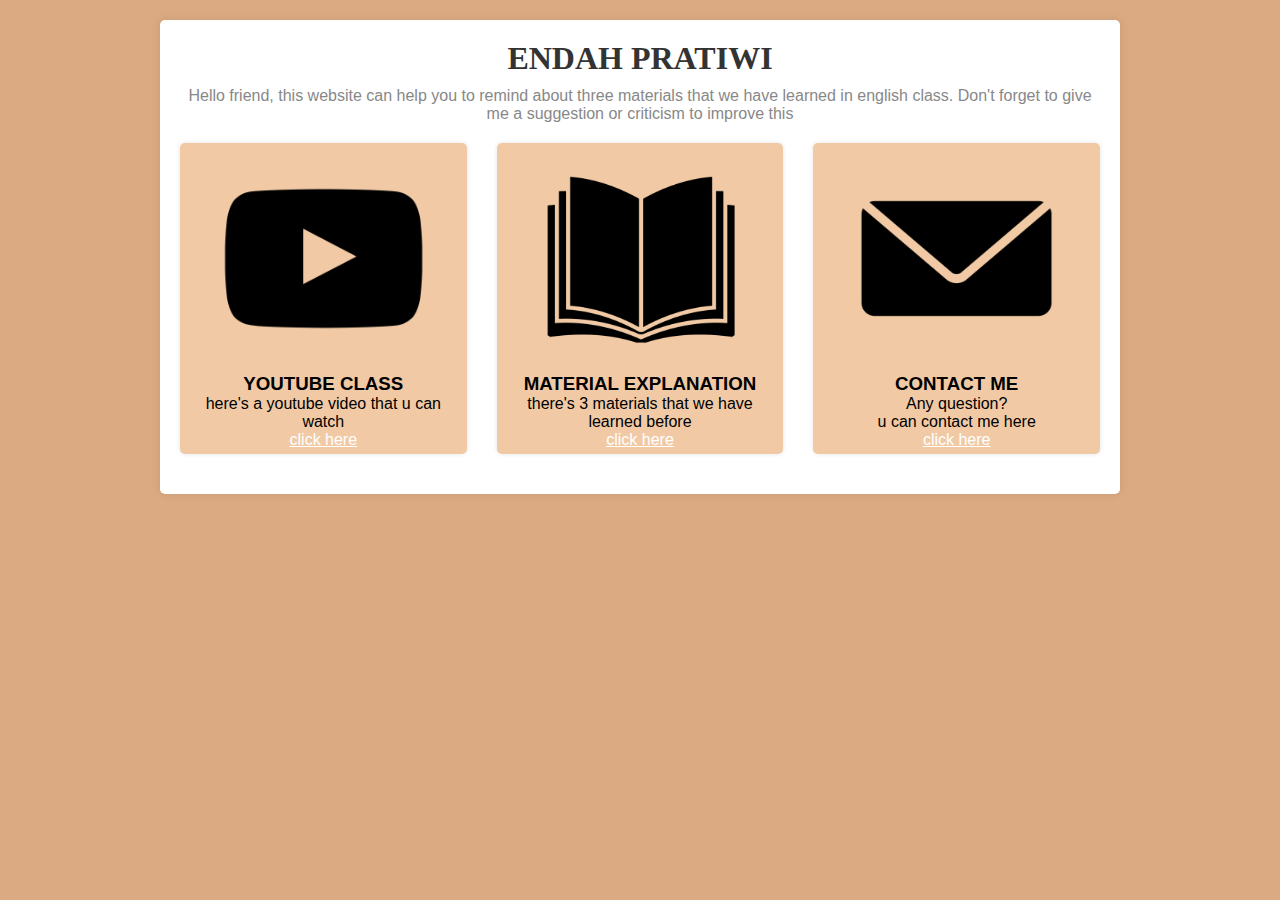
<file: index.html>
<!DOCTYPE html>
<html lang="en">
  <head>
    <meta charset="UTF-8" />
    <meta name="viewport" content="width=device-width, initial-scale=1.0" />
    <title>website</title>
    <link rel="stylesheet" type="text/css" href="style.css" />
  </head>
  <body>
    <div class="container">
      <div class="header">
        <h1>ENDAH PRATIWI</h1>
        <p>
          Hello friend, this website can help you to remind about three
          materials that we have learned in english class. Don't forget to give
          me a suggestion or criticism to improve this
        </p>
      </div>
      <div class="portfolio">
        <div class="item">
          <img src="black.png" alt="Gambar 1" />
          <h3>YOUTUBE CLASS</h3>
          <p>here's a youtube video that u can watch</p>
          <a href="https://youtu.be/Ilyl_wzrpp8">click here</a>
        </div>
        <div class="item">
          <img src="bookk.png" alt="Gambar 2" />
          <h3>MATERIAL EXPLANATION</h3>
          <p>there's 3 materials that we have learned before</p>
          <a href="halaman2.html">click here</a>
        </div>
        <div class="item">
          <img src="email.png" alt="Gambar 4" />
          <br />
          <h3>CONTACT ME</h3>
          <p>
            Any question?<br />
            u can contact me here
          </p>
          <a href="https://linktr.ee/endahprtii">click here</a>
      </div>
    </div>
  </body>
</html>
</file>
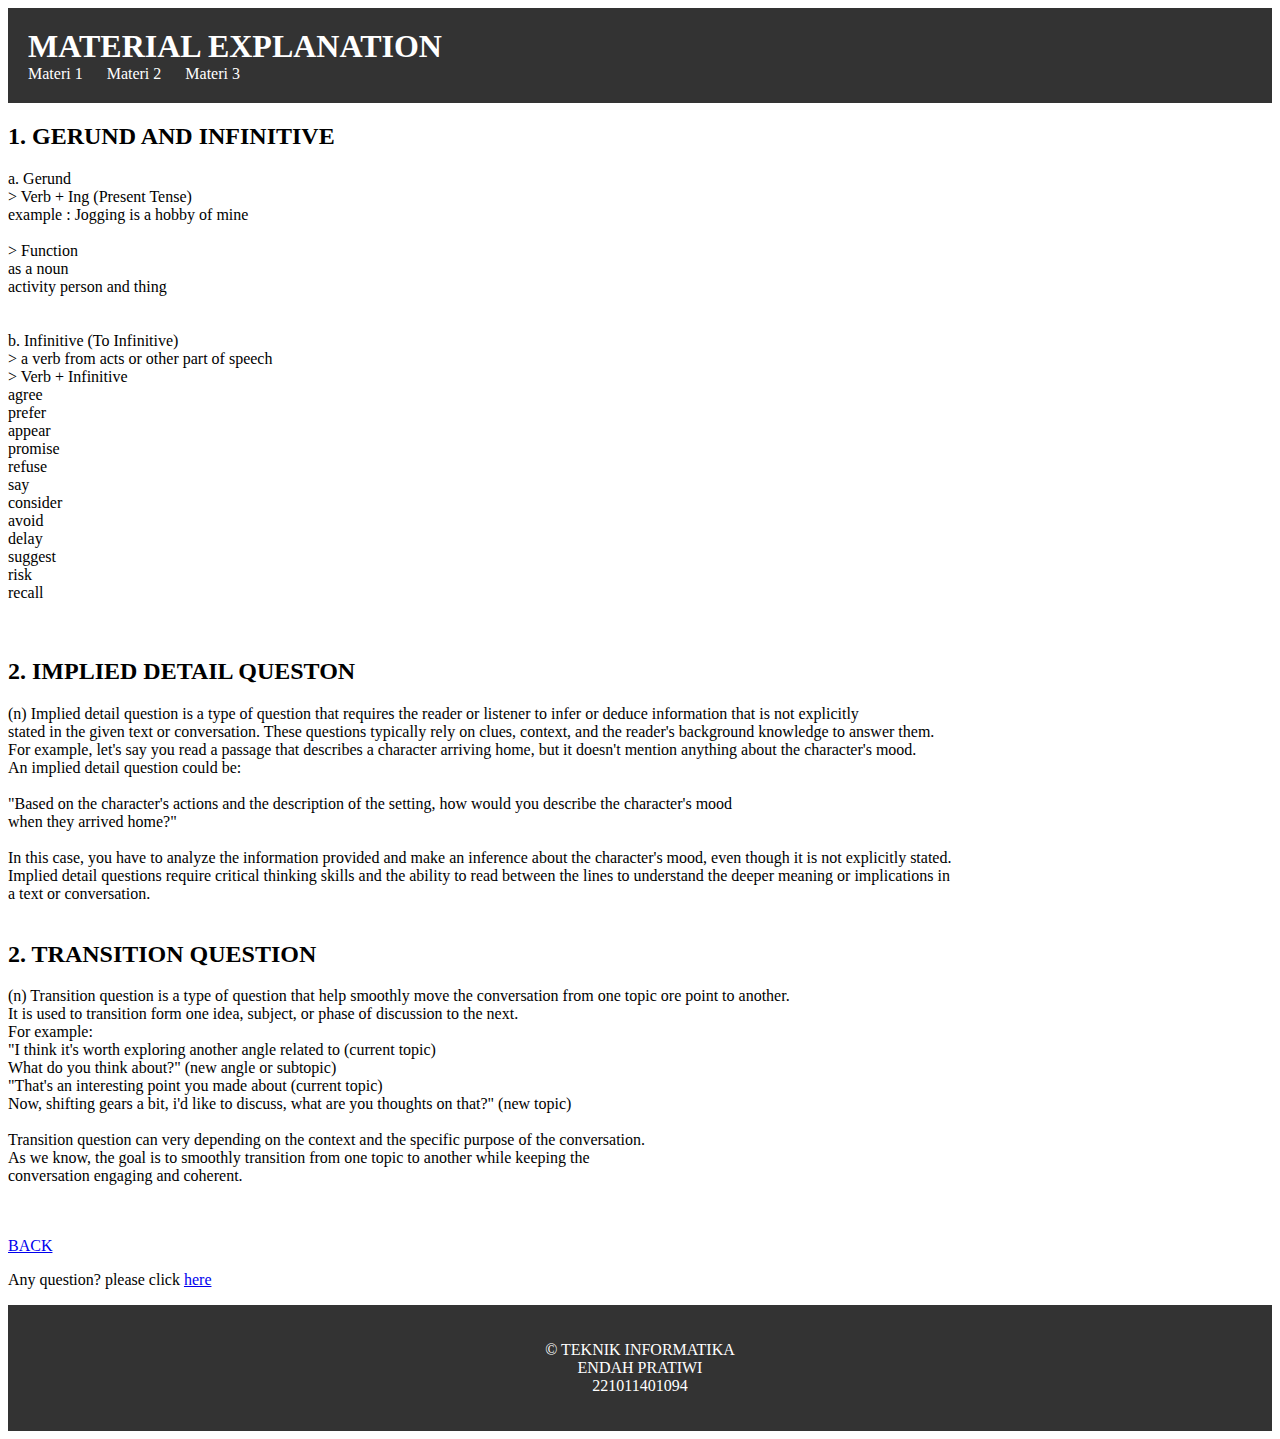
<file: halaman2.html>
<!DOCTYPE html>
<html>
  <head>
    <meta charset="UTF-8" />
    <meta http-equiv="X-UA-Compatible" content="IE=edge" />
    <meta name="viewport" content="width=device-width, initial-scale=1.0" />
    <title>Website Bahasa Inggris</title>
    <link rel="stylesheet" type="text/css" href="style2.css" />
  </head>
  <body>
    <header>
      <h1>MATERIAL EXPLANATION</h1>
      <nav>
        <ul>
          <li><a href="#Materi1">Materi 1</a></li>
          <li><a href="#Materi2">Materi 2</a></li>
          <li><a href="#">Materi 3</a></li>
        </ul>
      </nav>
      </header>
      <div class="article">
      <p>
      <h2 id="Materi1">1. GERUND AND INFINITIVE</h2>
        a. Gerund<br />
        > Verb + Ing (Present Tense)<br>
        example : Jogging is a hobby of mine<br /><br />
        > Function
        <li>as a noun</li>
        <li>activity person and thing</li>
        <br><br>
        b. Infinitive (To Infinitive)<br>
        > a verb from acts or other part of speech<br>
        > Verb + Infinitive<br>
        <li>agree</li>
        <li>prefer</li>
        <li>appear</li>
        <li>promise</li>
        <li>refuse</li>
        <li>say</li>
        <li>consider</li>
        <li>avoid</li>
        <li>delay</li>
        <li>suggest</li>
        <li>risk</li>
        <li>recall</li>
      <br>
      <br>
      <h2 id="Materi2">2. IMPLIED DETAIL QUESTON</h2>
      (n) Implied detail question is a type of question that requires the reader 
      or listener to infer or deduce information that is not explicitly <br> stated 
      in the given text or conversation. These questions typically rely on clues, 
      context, and the reader's background knowledge to answer them. <br> For example, let's say you 
      read a passage that describes a character arriving home, but it doesn't mention anything 
      about the character's mood. <br> An implied detail question could be: 
      <br>
      <br>
      "Based on the character's actions and the description of the setting, 
      how would you describe the character's mood <br>when they arrived home?"
      <br>
      <br>
      In this case, you have to analyze the information provided and make an inference about 
      the character's mood, even though it is not explicitly stated. <br> Implied detail questions 
      require critical thinking skills and the ability to read between the lines to understand 
      the deeper meaning or implications in <br> a text or conversation.
      <br>
      <br>
      <h2 id="Materi2">2. TRANSITION QUESTION</h2>
      (n) Transition question is a type of question that help smoothly move the conversation
      from one topic ore point to another.<br>It is used to transition form one idea, subject, or
      phase of discussion to the next.<br> For example: 
      <br>
      "I think it's worth exploring another angle related to (current topic)<br>
      What do you think about?" (new angle or subtopic)
      <br>
      "That's an interesting point you made about (current topic)<br>
      Now, shifting gears a bit, i'd like to discuss, what are you thoughts on that?" (new topic)
      <br>
      <br>
      Transition question can very depending on the context and the specific purpose of the conversation.<br>
      As we know, the goal is to smoothly transition from one topic to another while keeping the<br> 
      conversation engaging and coherent.
      </p>
      <br />
      <br >
      <a href="index.html">BACK</a>
      <br>
      <p>
        Any question? please click <a href="https://linktr.ee/endahprtii">here</a>
      </p>
      </div>
    </main>

    <footer>
      <p>&copy; TEKNIK INFORMATIKA<br>ENDAH PRATIWI<br>221011401094</p>
    </footer>
  </body>
</html>
</file>
<file: style.css>
* {
  box-sizing: border-box;
  margin: 0;
  padding: 0;
}

body {
  text-align: center;
  font-family: Arial, sans-serif;
  background-color: #dbaa82;
  padding: 20px;
}

.container {
  max-width: 960px;
  margin: 0 auto;
  padding: 20px;
  background-color: #fff;
  border-radius: 5px;
  box-shadow: 0 0 10px rgba(0, 0, 0, 0.1);
}

.header {
  text-align: center;
  margin-bottom: 20px;
}

.header h1 {
  font-family: Cambria, Cochin, Georgia, Times, "Times New Roman", serif;
  color: #333;
  margin-bottom: 10px;
}

.header p {
  color: #888;
}

.portfolio {
  font-family: "Franklin Gothic Medium", "Arial Narrow", Arial, sans-serif;
  display: flex;
  flex-wrap: wrap;
  justify-content: space-between;
  text-align: center;
}

.item {
  width: calc(33.33% - 20px);
  margin-bottom: 20px;
  padding: 5px;
  background-color: #f1caa5;
  border-radius: 5px;
  box-shadow: 0 0 5px rgba(0, 0, 0, 0.1);
}

.item img {
  max-width: 80%;
  height: auto;
  border-radius: 5px;
}

.item a {
  text-align: center;
  color: white;
}

@media (max-width: 768px) {
  .item {
    width: calc(50% - 20px);
  }
}

@media (max-width: 480px) {
  .item {
    width: 100%;
  }
}
</file>
<file: style2.css>
/* Style untuk header */
header {
  background-color: #333;
  color: #fff;
  padding: 20px;
}

header h1 {
  margin: 0;
}

nav ul {
  list-style-type: none;
  margin: 0;
  padding: 0;
}

nav li {
  display: inline-block;
  margin-right: 20px;
}

nav li:last-child {
  margin-right: 0;
}

nav a {
  color: #fff;
  text-decoration: none;
}

/* Style untuk main content */
main {
  margin: 10px;
}

main h2 {
  margin-top: 0;
  border-style: groove;
}

.profile-container p {
  line-height: 1.5;
  font-size: 10px;
}

/* Style untuk footer */
footer {
  background-color: #333;
  color: #fff;
  padding: 20px;
  text-align: center;
}
</file>
